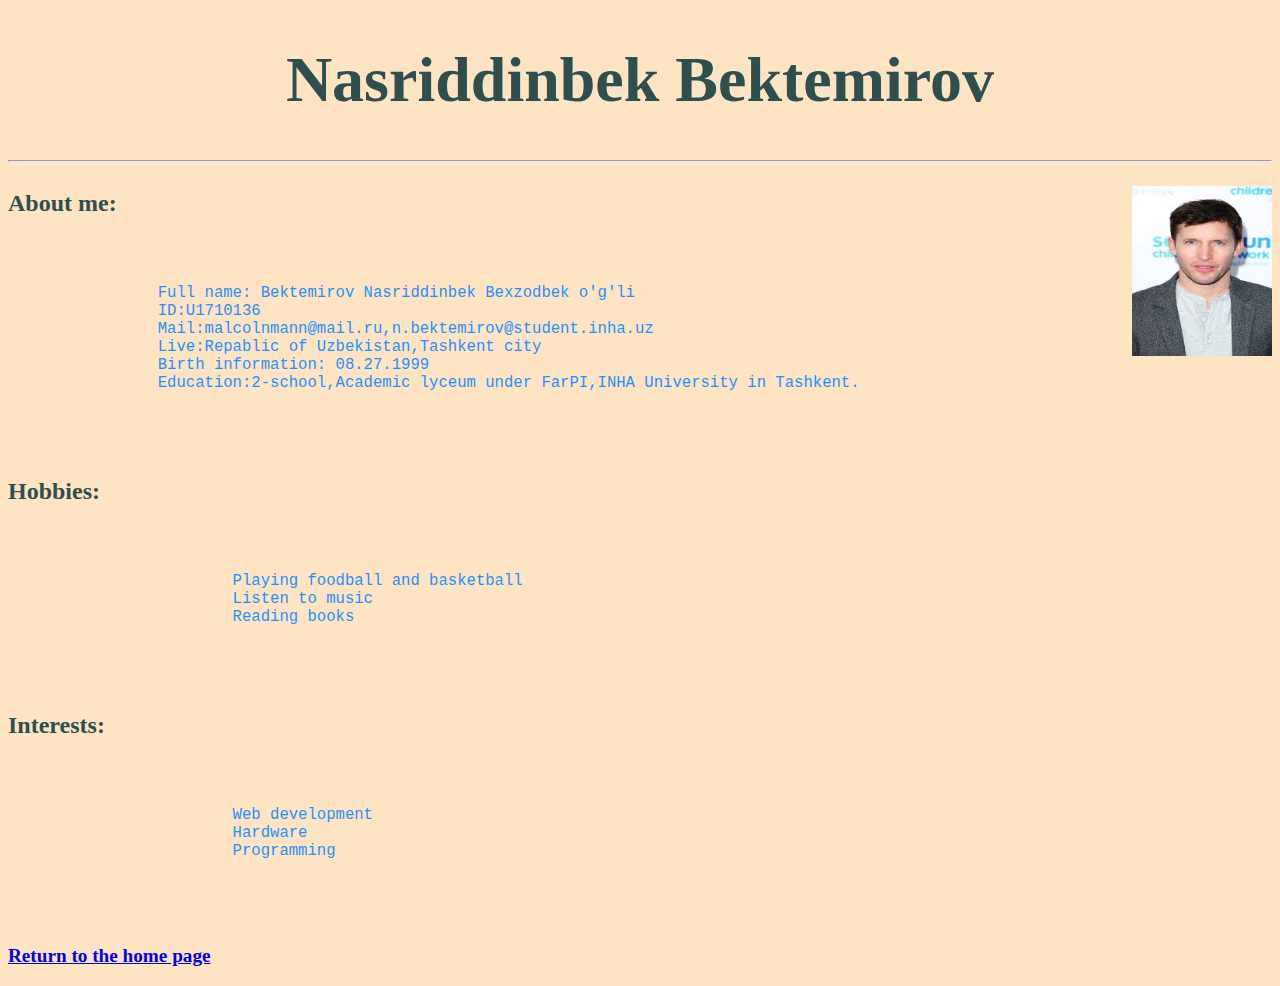
<file: index.html>
<!DOCTYPE html>
<html>
<head>
	<link rel="stylesheet" type="text/css" href="home.css">
	<title>
		Myself
	</title>
</head>
<body class="body2">
	<h1 class="n">
		Nasriddinbek Bektemirov
	</h1>
	<hr>
	<h2 class="m">
		About me:
	</h2>
	<p style="float: right;clear:right">
		 <img src="images.jpg" alt="Myself" width="140" height="170">
	</p>
	<p>	
		<pre class="i">
		Full name: Bektemirov Nasriddinbek Bexzodbek o'g'li
		ID:U1710136
		Mail:malcolnmann@mail.ru,n.bektemirov@student.inha.uz
		Live:Repablic of Uzbekistan,Tashkent city
		Birth information: 08.27.1999
		Education:2-school,Academic lyceum under FarPI,INHA University in Tashkent.
	    </pre>
   </p>
   <h2 class="m">
   	    Hobbies:
   	</h2>
   	<p>
   		<pre class="i">
   			Playing foodball and basketball
   			Listen to music
   			Reading books
   		</pre>
   	</p>
   	<h2 class="m">
   		Interests:
   	</h2>
   	<p>
   		<pre class="i">
   			Web development
   			Hardware
   			Programming
   		</pre>
   	</p>
   	<h3 class="come">
   		<a href="Homepage.html">
        Return to the home page
    </a>
    </h3>
   </body>
   </html>
</file>
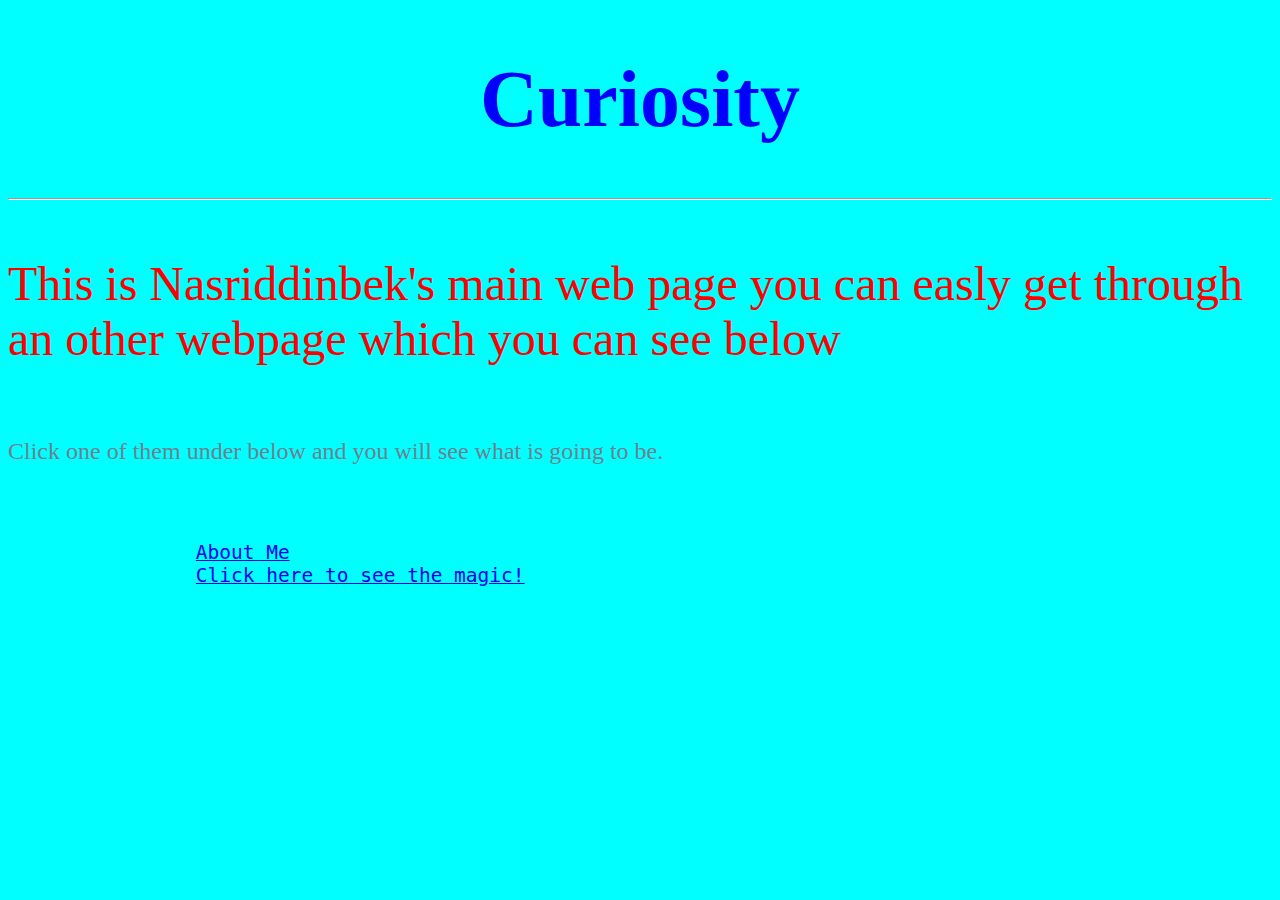
<file: Homepage.html>
<!DOCTYPE html>
<html>
<head>
	<link rel="stylesheet" type="text/css" href="home.css"> 
	<title>
		Home page
	</title>
</head>
<body class="body1">
	<h1 class="C">
		Curiosity
	</h1>
	<hr>
	<p class="main">This is Nasriddinbek's main web page you can easly get through an other webpage which you can see below</p> 
    <p class="about">
		Click one of them under below and you will see what is going to be.
	</p>
	<p>
		<pre>
		<a href="index.html">About Me</a>
		<a href="movies.html">Click here to see the magic!</a>
	</pre>
</p>
</body>
</html>
</file>
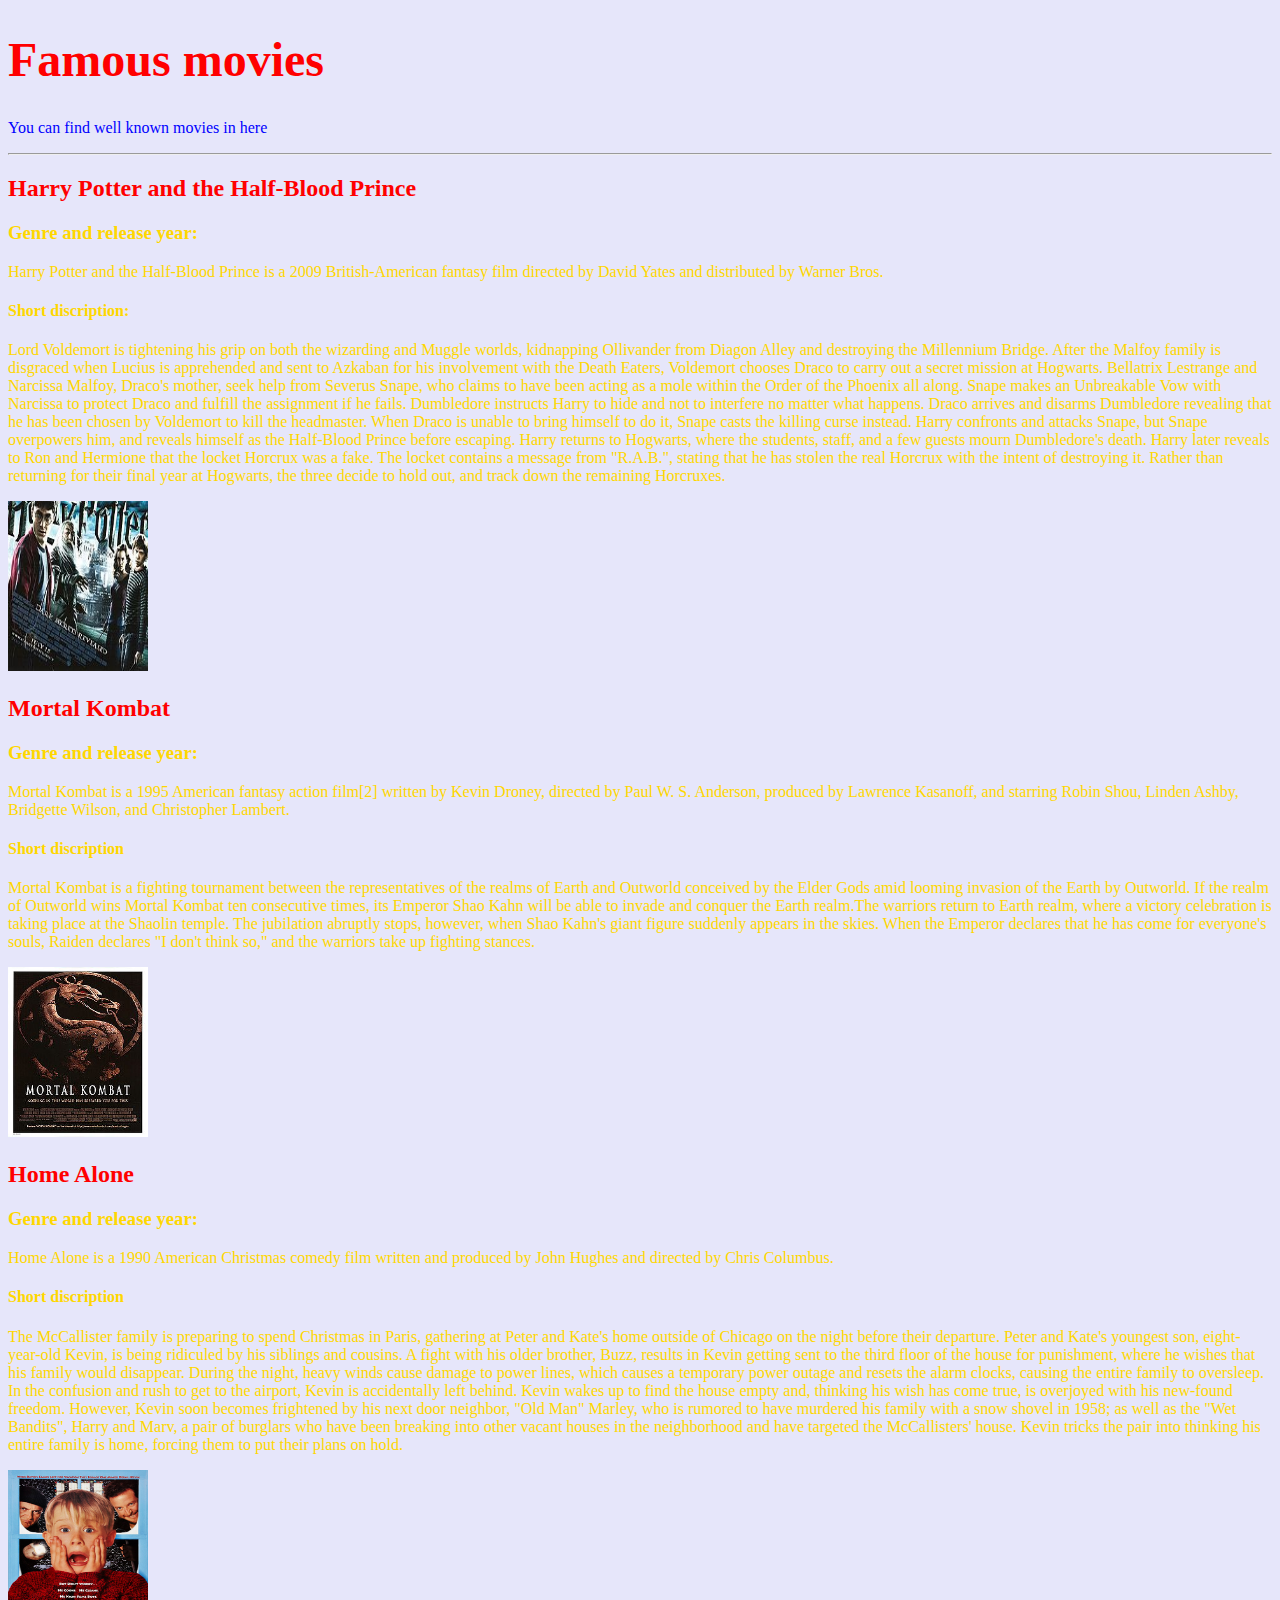
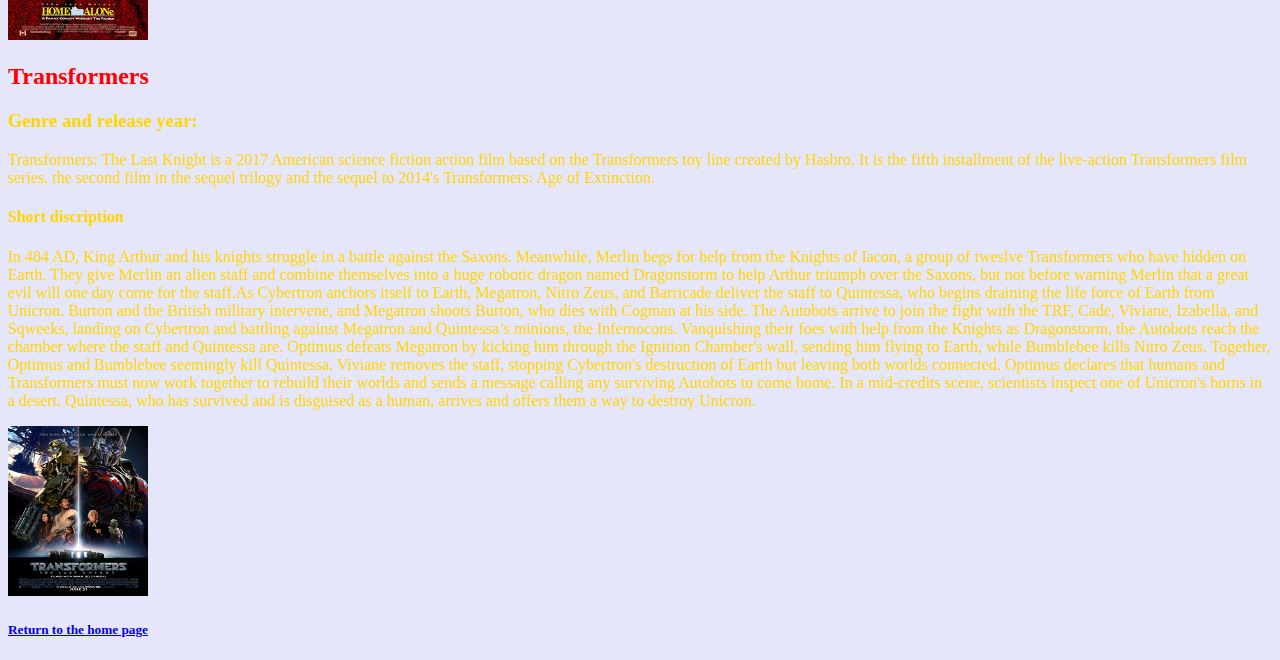
<file: movies.html>
<!DOCTYPE HTML>
	<html>
	<head>
        <title>
			Famous movies
		</title>
	</head>
	<body bgcolor="#E6E6FA">
		<h1 style="font-size:300%;"> <font color="red">Famous movies </font></h1>
		<p><font color="blue">You can find well known movies in here</font></p>
		<hr>
		<h2><font color="red">
			Harry Potter and the Half-Blood Prince
		</font></h2>
		<font color="gold">
		<h3>
			Genre and release year:
		</h3>
		<p>
			Harry Potter and the Half-Blood Prince is a 2009 British-American fantasy film directed by David Yates and distributed by Warner Bros.
		</p>
		<h4>
			Short discription:
		</h4>
		<p>
			Lord Voldemort is tightening his grip on both the wizarding and Muggle worlds, kidnapping Ollivander from Diagon Alley and destroying the Millennium Bridge. After the Malfoy family is disgraced when Lucius is apprehended and sent to Azkaban for his involvement with the Death Eaters, Voldemort chooses Draco to carry out a secret mission at Hogwarts. Bellatrix Lestrange and Narcissa Malfoy, Draco's mother, seek help from Severus Snape, who claims to have been acting as a mole within the Order of the Phoenix all along. Snape makes an Unbreakable Vow with Narcissa to protect Draco and fulfill the assignment if he fails.
			Dumbledore instructs Harry to hide and not to interfere no matter what happens. Draco arrives and disarms Dumbledore revealing that he has been chosen by Voldemort to kill the headmaster. When Draco is unable to bring himself to do it, Snape casts the killing curse instead. Harry confronts and attacks Snape, but Snape overpowers him, and reveals himself as the Half-Blood Prince before escaping. Harry returns to Hogwarts, where the students, staff, and a few guests mourn Dumbledore's death. Harry later reveals to Ron and Hermione that the locket Horcrux was a fake. The locket contains a message from "R.A.B.", stating that he has stolen the real Horcrux with the intent of destroying it. Rather than returning for their final year at Hogwarts, the three decide to hold out, and track down the remaining Horcruxes.
			</p></font>
			<p><a href="https://www.imdb.com"><img src ="Harry_Potter.jpg" alt="Harry's photo" width="140" height="170"></a></p>
		<h2><font color="red">
			Mortal Kombat
		</font></h2>
		<h3><font color="gold">
			Genre and release year:
		</h3>
		<p>	
			Mortal Kombat is a 1995 American fantasy action film[2] written by Kevin Droney, directed by Paul W. S. Anderson, produced by Lawrence Kasanoff, and starring Robin Shou, Linden Ashby, Bridgette Wilson, and Christopher Lambert.
		</p>
		<h4>
			Short discription
		</h4>
		<p>
			Mortal Kombat is a fighting tournament between the representatives of the realms of Earth and Outworld conceived by the Elder Gods amid looming invasion of the Earth by Outworld. If the realm of Outworld wins Mortal Kombat ten consecutive times, its Emperor Shao Kahn will be able to invade and conquer the Earth realm.The warriors return to Earth realm, where a victory celebration is taking place at the Shaolin temple. The jubilation abruptly stops, however, when Shao Kahn's giant figure suddenly appears in the skies. When the Emperor declares that he has come for everyone's souls, Raiden declares "I don't think so," and the warriors take up fighting stances.
		</p></font>
		<p><a href="https://www.imdb.com"><img src="mortal.jpg" alt="dragon" width="140" height="170"></a></p>
		<h2><font color="red">
			Home Alone
		</font></h2>
		<h3><font color="gold">
			Genre and release year:
		</h3>
		<p>
			Home Alone is a 1990 American Christmas comedy film written and produced by John Hughes and directed by Chris Columbus.
		</p>
		<h4>
			Short discription
		</h4>
		<p>
			The McCallister family is preparing to spend Christmas in Paris, gathering at Peter and Kate's home outside of Chicago on the night before their departure. Peter and Kate's youngest son, eight-year-old Kevin, is being ridiculed by his siblings and cousins. A fight with his older brother, Buzz, results in Kevin getting sent to the third floor of the house for punishment, where he wishes that his family would disappear. During the night, heavy winds cause damage to power lines, which causes a temporary power outage and resets the alarm clocks, causing the entire family to oversleep. In the confusion and rush to get to the airport, Kevin is accidentally left behind.
            Kevin wakes up to find the house empty and, thinking his wish has come true, is overjoyed with his new-found freedom. However, Kevin soon becomes frightened by his next door neighbor, "Old Man" Marley, who is rumored to have murdered his family with a snow shovel in 1958; as well as the "Wet Bandits", Harry and Marv, a pair of burglars who have been breaking into other vacant houses in the neighborhood and have targeted the McCallisters' house. Kevin tricks the pair into thinking his entire family is home, forcing them to put their plans on hold.
        </p></font>
        <p><a href="https://www.imdb.com"><img src="Home_alone.jpg" alt="MCcavin" width="140" height="170"></a></p>
        <h2><font color="red">
        	Transformers
        </font></h2>
        <h3><font color="gold">
			Genre and release year:
		</h3>
		<p>
			Transformers: The Last Knight is a 2017 American science fiction action film based on the Transformers toy line created by Hasbro. It is the fifth installment of the live-action Transformers film series, the second film in the sequel trilogy and the sequel to 2014's Transformers: Age of Extinction.
		</p>
		<h4>
			Short discription
		</h4>
		<p>
			In 484 AD, King Arthur and his knights struggle in a battle against the Saxons. Meanwhile, Merlin begs for help from the Knights of Iacon, a group of tweslve Transformers who have hidden on Earth. They give Merlin an alien staff and combine themselves into a huge robotic dragon named Dragonstorm to help Arthur triumph over the Saxons, but not before warning Merlin that a great evil will one day come for the staff.As Cybertron anchors itself to Earth, Megatron, Nitro Zeus, and Barricade deliver the staff to Quintessa, who begins draining the life force of Earth from Unicron. Burton and the British military intervene, and Megatron shoots Burton, who dies with Cogman at his side. The Autobots arrive to join the fight with the TRF, Cade, Viviane, Izabella, and Sqweeks, landing on Cybertron and battling against Megatron and Quintessa’s minions, the Infernocons. Vanquishing their foes with help from the Knights as Dragonstorm, the Autobots reach the chamber where the staff and Quintessa are. Optimus defeats Megatron by kicking him through the Ignition Chamber's wall, sending him flying to Earth, while Bumblebee kills Nitro Zeus. Together, Optimus and Bumblebee seemingly kill Quintessa. Viviane removes the staff, stopping Cybertron's destruction of Earth but leaving both worlds connected. Optimus declares that humans and Transformers must now work together to rebuild their worlds and sends a message calling any surviving Autobots to come home.
            In a mid-credits scene, scientists inspect one of Unicron's horns in a desert. Quintessa, who has survived and is disguised as a human, arrives and offers them a way to destroy Unicron.
        </p></font>
        <p><a href="https://www.imdb.com"><img src="transformers.jpg" alt="Transformers" width="140" height="170"></a></p>
        <h5><font color="blue">
        	<a href="Homepage.html"> Return to the home page</a>
        </font></h5>
    </body>
	</html>
</file>
<file: home.css>
body.body1{
	background-color:#00FFFF;
}
h1.C{
	text-align:center;
	font-size:500%;
	color:blue;
}
p.main{
	font-size:300%;
	color:#FF0000;
}
p.about{
	font-size:150%;
	color:#708090;
}
pre{
	float:left;clear:left;
	font-size:150%;
	color:grey;
}
h1.n{
	font-size:400%;
	color:#2F4F4F;
    text-align:center;
}
body.body2{
	background-color:#FFE4C4;
}
h2.m{
	color:#2F4F4F;
	float:left;clear:left;
}
p.i{
	color:#1E90FF;
	font-size:200%;
}
pre.i{
	color:#1E90FF;
	font-size:120%;
}
h3.come{
	color:red;
	font-size:120%;
	float:left;clear:left;
}
p{
	float:left;clear:left;
}
</file>
